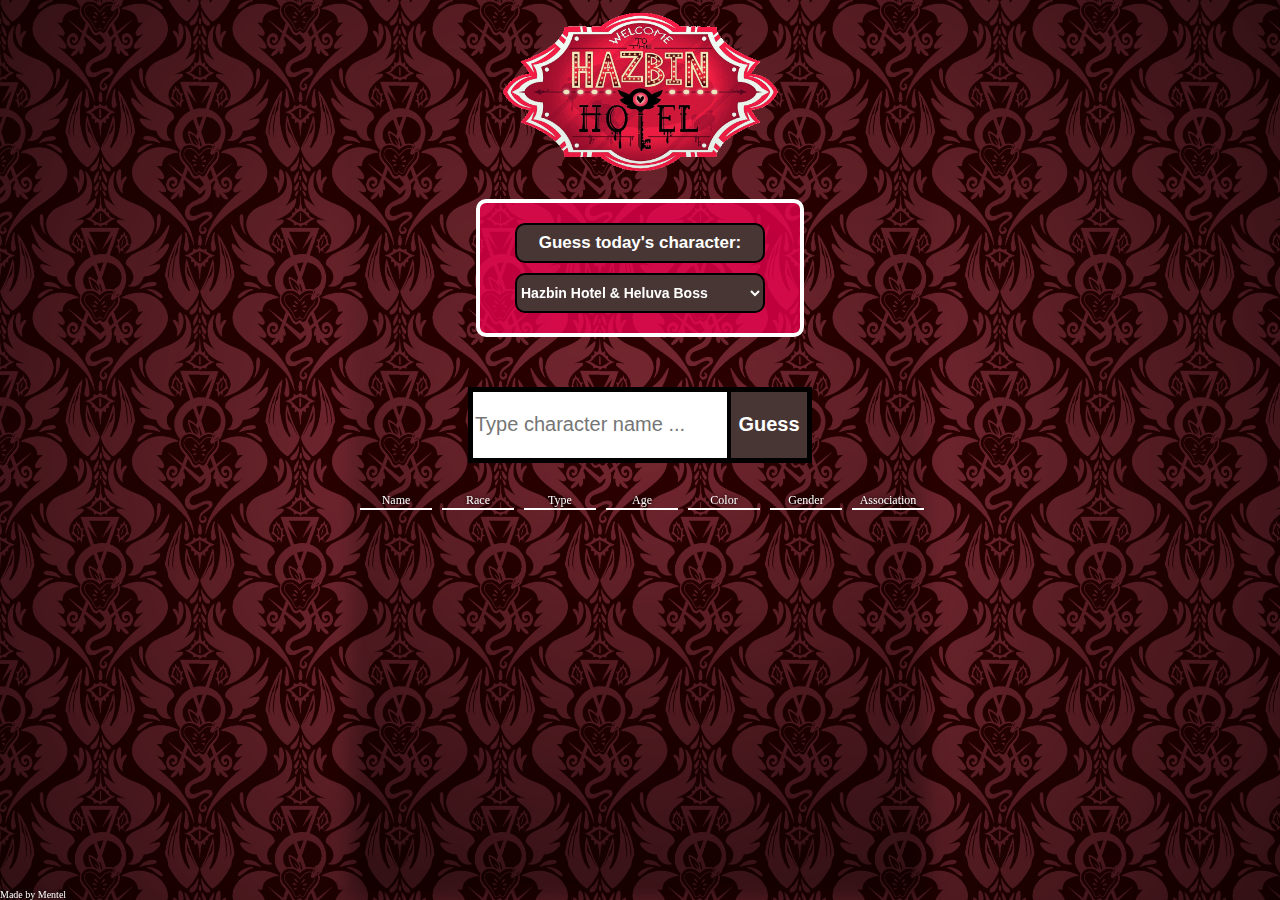
<file: index.html>
<!DOCTYPE html>
<html>
    <head>
        <title>Hoteldle</title>
        <link rel="stylesheet" href="style.css">
        <meta name="author" content="Mentel">
    </head>
    <body>
        <div id="Main">
            <img id="logo" src="Logo.png">
            <div id="Center">
                <div id="Menu">
                <button type="button" id="Switch">Guess today's character:</button>
                <select id="Dropdown" onchange="connectArrays()">
                    <option value="0" selected="selected">Hazbin Hotel & Heluva Boss</option>
                    <option value="1">Hazbin Hotel</option>
                    <option value="2">Heluva Boss</option>
                  </select>
                </div>
                <div id="autocomplete">
                    <input type="text" id="name" placeholder="Type character name ..."><button type="button" id="Button">Guess</button>
                </div>
                <button style="display:none" type="button" id="Reset">Reset
                </button>
                <div id="Categories">
                    <div class="Category"><p>Name</p></div>
                    <div class="Category"><p>Race</p></div>
                    <div class="Category"><p>Type</p></div>
                    <div class="Category"><p>Age</p></div>
                    <div class="Category"><p>Color</p></div>
                    <div class="Category"><p>Gender</p></div>
                    <div class="Category"><p>Association</p></div>
                </div>
                <div id="Output">
                </div>
                <div id="ColorIndicator" style="visibility: hidden;">
                    <p>Color indicators</p>
                    <div style="display: flex; flex-direction: row; row-gap: 100px; margin-top: 20px;">
                    <div style="display: flex; flex-direction: column; width: 200px; align-items: center;"><div style="height: 30px; width: 30px; background-color: green;"></div><p>Correct</p></div>
                    <div style="display: flex; flex-direction: column; width: 200px; align-items: center;"><div style="height: 30px; width: 30px; background-color: goldenrod;"></div><p>Partial</p></div>
                    <div style="display: flex; flex-direction: column; width: 200px; align-items: center;"><div style="height: 30px; width: 30px; background-color: red;"></div><p>Incorrect</p></div>
                    </div>
                </div>
            </div>
        </div>
        <p style="position: fixed; left: 0; bottom: 0; font-size: 10px;">Made by Mentel</p>
        <script src="script.js"></script>
    </body>
</html>
</file>
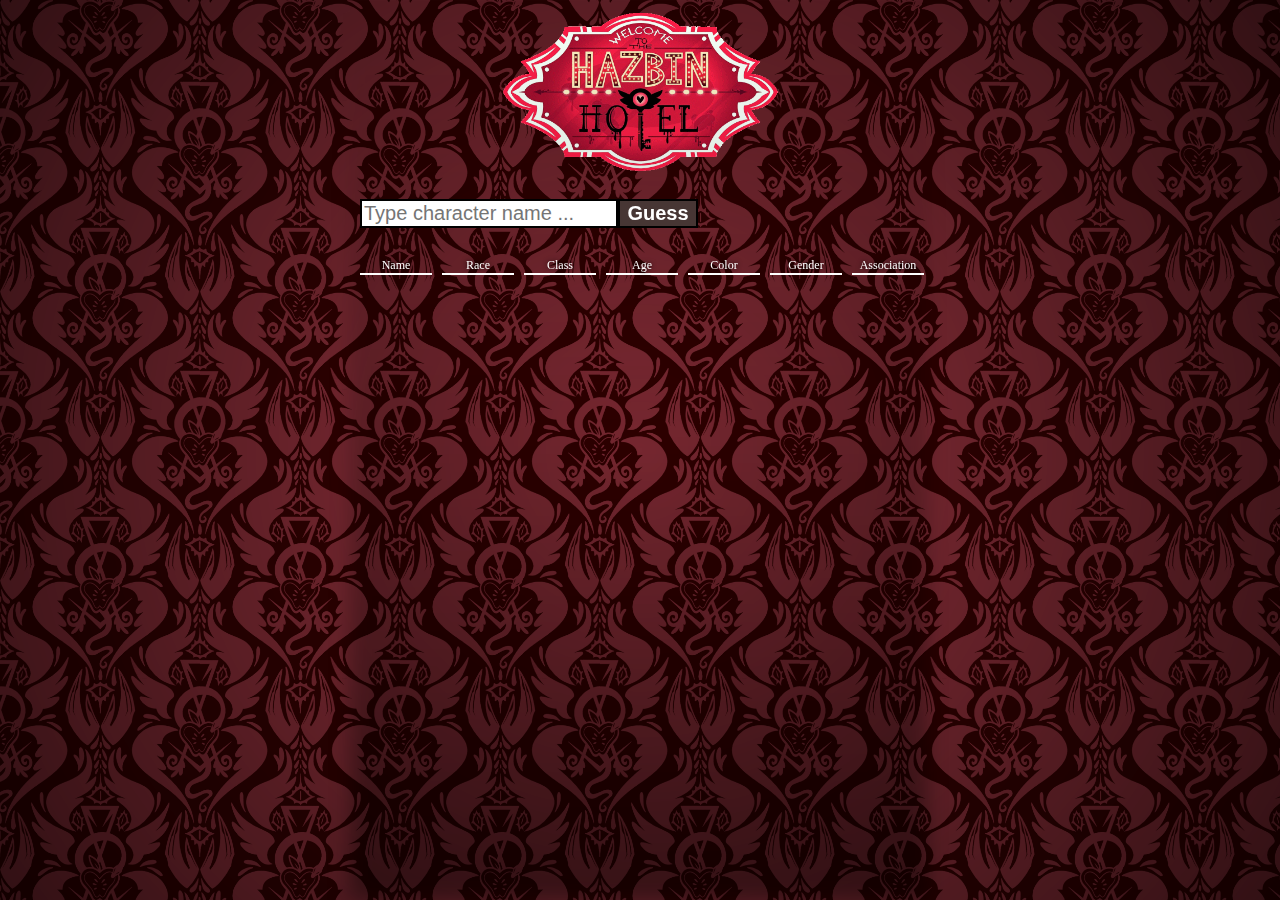
<file: index-1.html>
<!DOCTYPE html>
<html>
    <head>
        <title>Hoteldle</title>
        <link rel="stylesheet" href="style.css">
    </head>
    <body>
        <div id="Main">
            <img id="logo" src="Logo.png">
            <div id="Center">
                <div id="Text">
                    <input type="text" id="name" list="names" placeholder="Type character name ..."><button type="button" id="Button">Guess</button>
                    <datalist id="names">
                        <option value="Alastor"></option>
                        <option value="Angel Dust"></option>
                        <option value="Razzle & Dazzle"></option>
                        <option value="Sir Pentious"></option>
                        <option value="Vox"></option>
                        <option value="Rosie"></option>
                        <option value="Velvette"></option>
                        <option value="Valentino"></option>
                        <option value="Cherri Bomb"></option>
                        <option value="Husk"></option>
                        <option value="Adam"></option>
                        <option value="Lute"></option>
                        <option value="Niffty"></option>
                        <option value="Lucyfer"></option>
                        <option value="Carmilla Carmine"></option>
                        <option value="Egg Boiz"></option>
                        <option value="Fat Nuggets"></option>
                        <option value="Katie Killjoy"></option>
                        <option value="KeeKee"></option>
                        <option value="Lilith"></option>
                        <option value="Mimzy"></option>
                        <option value="Molly"></option>
                        <option value="Sera"></option>
                        <option value="St. Peter"></option>
                        <option value="Tom Trench"></option>
                        <option value="Travis"></option>
                        <option value="Vaggie"></option>
                        <option value="Zestial"></option>
			<option value="Charlie"></option>
			<option value="Baxter"></option>
			<option value="Emily"></option>
                    </datalist>
                </div>
                <div id="Categories">
                    <div class="Category"><p>Name</p></div>
                    <div class="Category"><p>Race</p></div>
                    <div class="Category"><p>Class</p></div>
                    <div class="Category"><p>Age</p></div>
                    <div class="Category"><p>Color</p></div>
                    <div class="Category"><p>Gender</p></div>
                    <div class="Category"><p>Association</p></div>
                </div>
                <div id="Output">

                </div>
            </div>
        </div>
        <script src="script.js"></script>
        <script>
            // Keep track of the original options
            const originalOptions = Array.from(document.getElementById('names').options);
            const datalist = document.getElementById('names');
    
            document.getElementById('name').addEventListener('input', function(event) {
                const input = event.target.value.trim().toLowerCase(); // Trim whitespace and convert to lowercase
    
                if (input === '') {

                } else {
                    const filteredOptions = originalOptions.filter(option => option.value.toLowerCase().startsWith(input));
                    updateOptions(filteredOptions);
                }
            });
    
            // Function to update options based on filtered options
            function updateOptions(filteredOptions) {
                datalist.innerHTML = '';
                filteredOptions.forEach(option => {
                    datalist.appendChild(option.cloneNode(true));
                });
            }
        </script>
    </body>
</html>
</file>
<file: style.css>
body {
    margin: 0; 
    padding: 0;
    background-image: url("Untitled.png");
    background-size: 200px;
    background-color: #390202;
    background-repeat: repeat;
    background-attachment: fixed;
}
body::after {
    content: '';
    width: 100%;
    height: 100%;
    background-image: radial-gradient(circle at center, rgba(0, 0, 0,0) 0, rgba(0, 0, 0,30) 150%);
    background-attachment: fixed;
    position: fixed;
    z-index: -1;
    top:0;
}
p {
    z-index: 3;
    margin: 0;
    padding: 0;
    text-align: center;
    color:white;
    text-shadow: 0px 0px 5px black;

}
.Box {
    
    font-size: 15px;
    border: 1px solid white;
    display: grid;
	align-items: center;
    width: 70px;
    height: 70px;
    background-color: rgb(34, 34, 34);
}

.Box0 {
    position: relative;
    z-index: 3;
    font-size: 15px;
    border: 1px solid white;
    display: grid;
	align-items: center;
    width: 70px;
    height: 70px;
    background-image: radial-gradient(circle at center, rgb(20, 202, 20) 0, rgb(34, 165, 34) 110%);
}

.Box1 {
    position: relative;
    z-index: 3;
    font-size: 15px;
    border: 1px solid white;
    display: grid;
	align-items: center;
    width: 70px;
    height: 70px;
    background-image: radial-gradient(circle at center, rgb(238, 157, 43) 0, rgb(230, 154, 67) 110%);
}

.Box2 {
    position: relative;
    z-index: 3;
    font-size: 15px;
    border: 1px solid white;
    display: grid;
	align-items: center;
    width: 70px;
    height: 70px;
    background-image: radial-gradient(circle at center, rgb(209, 31, 31) 0, rgb(194, 43, 43) 110%);
}

.ArrowDown {
    position: absolute;
    z-index: 3;
    top: 0;
    left: 0;
    bottom: 0;
    right: 0;
    width: 100%;
    clip-path: polygon(97% 60%,80% 60%,80% 5%,20% 5%,20% 60%,3% 60%,50% 95%);
    -webkit-clip-path: polygon(97% 60%,80% 60%,80% 5%,20% 5%,20% 60%,3% 60%,50% 95%);
    height: 100%;
    background: rgba(0,0,0,.5);
    content: "";
    opacity: 1;
}
.ArrowUp {
    position: absolute;
    z-index: 3;
    top: 0;
    left: 0;
    bottom: 0;
    right: 0;
    width: 100%;
    clip-path: polygon(97% 40%,80% 40%,80% 95%,20% 95%,20% 40%,3% 40%,50% 5%);
    -webkit-clip-path: polygon(97% 40%,80% 40%,80% 95%,20% 95%,20% 40%,3% 40%,50% 5%);
    height: 100%;
    background: rgba(0,0,0,.5);
    content: "";
    opacity: 1;
}
#Categories {
    width: fit-content;
    display: flex;
    column-gap: 10px;
    height: fit-content;
    margin: 30px 0px 10px;
}
.Category {
    border-bottom: 2px solid white;
    text-align: center;
    width: 72px;
    font-size: 12px;
}
.wrapper {
    display: flex;
    column-gap: 10px;
    height: 80px;
    width:  fit-content;
}
#logo {
    margin-top: 10px;
    z-index: -1;
    left: 50%;
    transform: translate(50%, 0);
    width:50%;
    height:auto;
    margin-bottom: 20px;
}
#Main {
    position: absolute;
    left: 50%;
    transform: translate(-50%, 0);
    min-height: 100vh;
    height: fit-content;
    /*background-image: radial-gradient(circle at center, rgb(255, 0, 85) 0, rgb(189, 28, 82) 110%);
    border: 2px solid rgb(104, 10, 41);*/
    width: fit-content;
    padding: 0 0;
    margin: 0px auto;
}
#Main::after {
    content: '';
    width: 103%;
    height: 100%;
    overflow: hidden;
    background-image: linear-gradient(180deg , rgba(0,0,0,0),rgba(0,0,0,0.4));
    position: absolute;
    top:0;
    left: -10px;
    filter:blur(10px)
}
#Output {
    width: 560px;
}
#Center {
    position: relative;
    z-index: 1;
    margin-top: 100px;
    width: 560px;
    margin: auto;
    align-items: center;
}
#name {
    font-size: 20px;
    background-color: white;
    border: none;
    color: rgb(89, 89, 89);
    height: 92%;
    width: 250px;
    border: 2px solid black;
}
#Button {
    font-size: 20px;
    font-weight: bold;
    color:white;
    height: 100%;
    width: 80px;
    background-color: rgb(71, 54, 52);
    border: 2px solid black;
}
#ColorIndicator {
    background-color: rgba(255, 0, 85,0.3);
    border: 4px solid white;
    border-radius: 5px;
    width: 50%;
    padding: 20px;
    margin: auto;
    margin-top: 50px;
}
#autocomplete {
    position:relative;
    z-index: 8;
    /*the container must be positioned relative:*/
    border: 3px solid black;
    margin-bottom: 20px;
    height: 70px;
    width: fit-content;
    margin: auto;
    display: inline-block;
    left: 50%;
    transform: translate(-50%, 0);
}
.autocomplete-items {
    position: absolute;
    border: 3px solid #000000;
    /*position the autocomplete items to be the same width as the container:*/
    top: 100%;
    left: 0;
    right: 0;
}
.autocomplete-items div {
    position:relative;
    padding: 20px;
    cursor: pointer;
    background-color: #fff;
    border-bottom: 1px solid #d4d4d4;
    font-size: 18px;
    font-family: Arial, Helvetica, sans-serif;
}
.autocomplete-items div:hover {
    /*when hovering an item:*/
    background-color: #e9e9e9;
}
.autocomplete-active {
    /*when navigating through the items using the arrow keys:*/
    background-color: rgb(78, 85, 93) !important;
    color: #ffffff;
}

#Menu {
    background-color: rgba(255, 0, 85,0.7);
    border: 4px solid white;
    border-radius: 10px;
    width: 50%;
    padding: 20px;
    margin: auto;
    margin-bottom: 50px;
    display: flex;
    flex-direction: column;
    row-gap: 10px;
}

#Dropdown {
    font-size: 14px;
    font-weight: bold;
    background-color: rgb(71, 54, 52);
    border-radius: 10px;
    color:white;
    height: 40px;
    width: 250px;
    border: 2px solid black;
    margin: auto;
}

/* The switch - the box around the slider */
#Switch {
    font-size: 17px;
    font-weight: bold;
    color:white;
    border-radius: 10px;
    height: 40px;
    width: 250px;
    background-color: rgb(71, 54, 52);
    border: 2px solid black;
    margin: auto;
    padding: auto 0;
}
#Button:hover {
    background-color: rgb(48, 37, 36);
}
#Dropdown:hover {
    background-color: rgb(48, 37, 36);
}
#Switch:hover {
    background-color: rgb(48, 37, 36);
}

#Reset {
    position: relative;
    border: 3px solid black;
    background-color: rgb(71, 54, 52);
    margin-bottom: 20px;
    height: 70px;
    width: 250px;
    font-size: 20px;
    font-weight: bold;
    color:white;
    margin: auto;
    left: 50%;
    transform: translate(-50%, 0);
}
</file>
